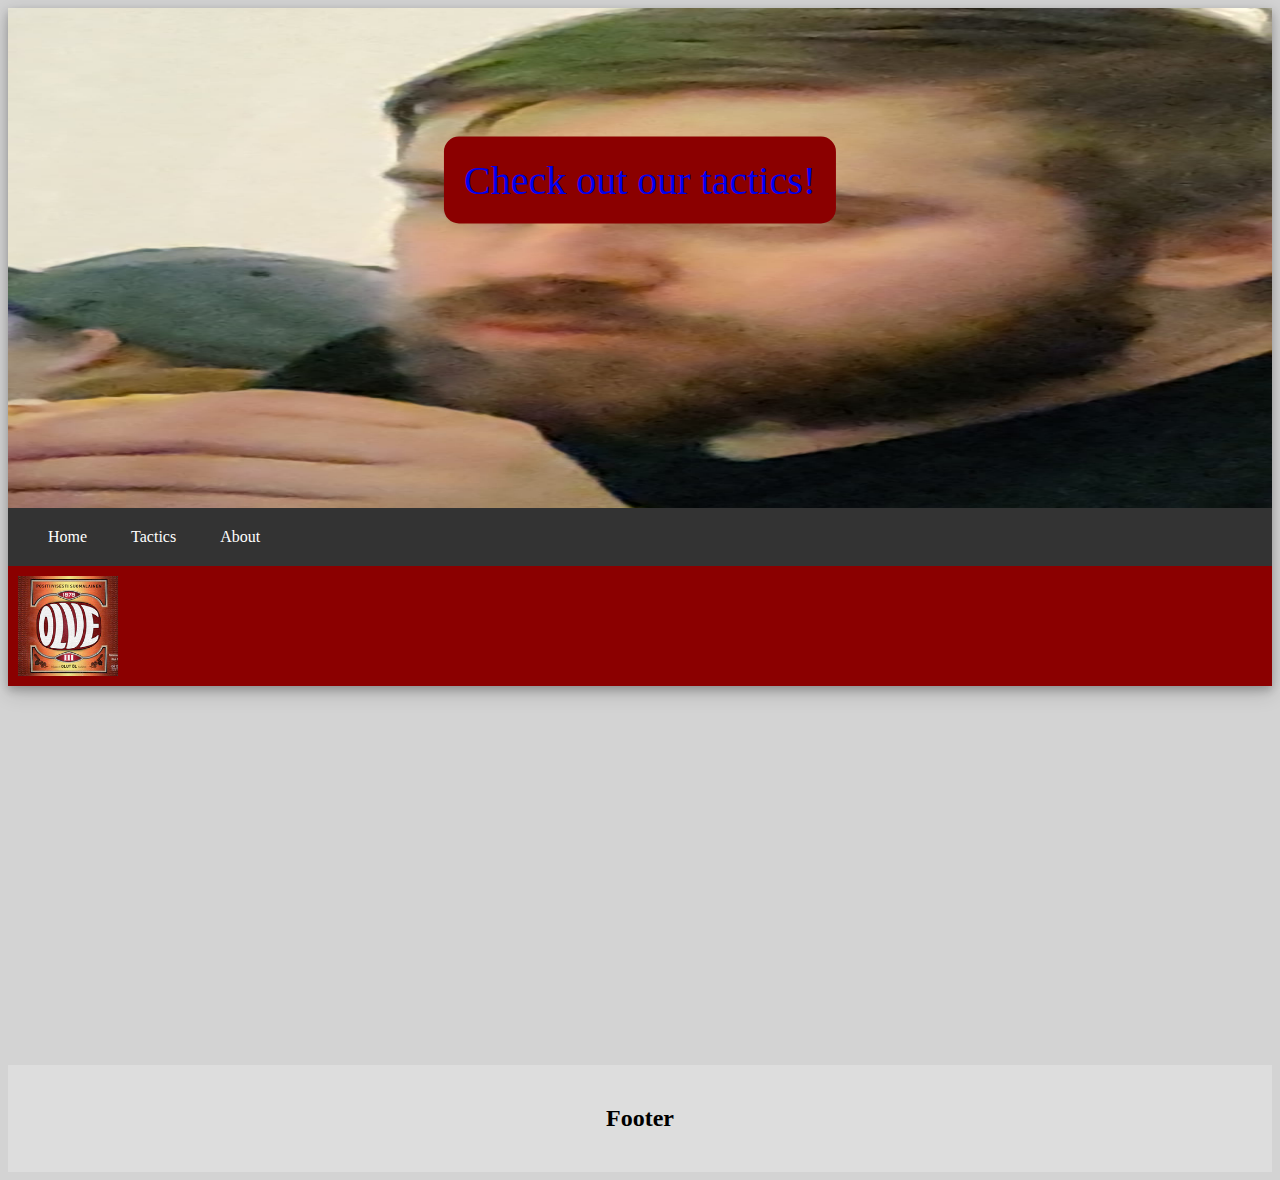
<file: index.html>
<!DOCTYPE html>
<html lang="en">
<head>
    <meta charset="UTF-8">
    <title>Olve </title>
    <link rel="stylesheet" type="text/css" href="css/olvestyles.css">
    <link rel="icon" href="img/Olve_III.jpg">
    <script src="https://ajax.googleapis.com/ajax/libs/jquery/3.4.1/jquery.min.js"></script>
</head>
<body>

<div class="navhead">
    <div class="bannercontainer">
        <img class="banner" src="img/ropelinen.jpg">
        <p id="meme">puhukaa TÄNNE :D</p>
        <div class="bannernappi">
            <a href="olvetaku.html" class="bannerlinkki">Check out our tactics!</a>
        </div>
    </div>
    <nav>
        <ul class="linkkilista">
            <li><a class="navilinkki" href="index.html">Home</a></li>
            <li><a class="navilinkki" href="olvetaku.html">Tactics</a></li>
            <li><a class="navilinkki" href="olveabout.html">About</a></li>
        </ul>
    </nav>
    <header id="headerMain">
        <img id="headerlogo" src="img/Olve_III.jpg" alt="Olve 3">
    </header>
</div>

    <div class="footer">
        <h2>Footer</h2>
    </div>
<script src="js/olvejs.js"></script>
</body>
</html>
</file>
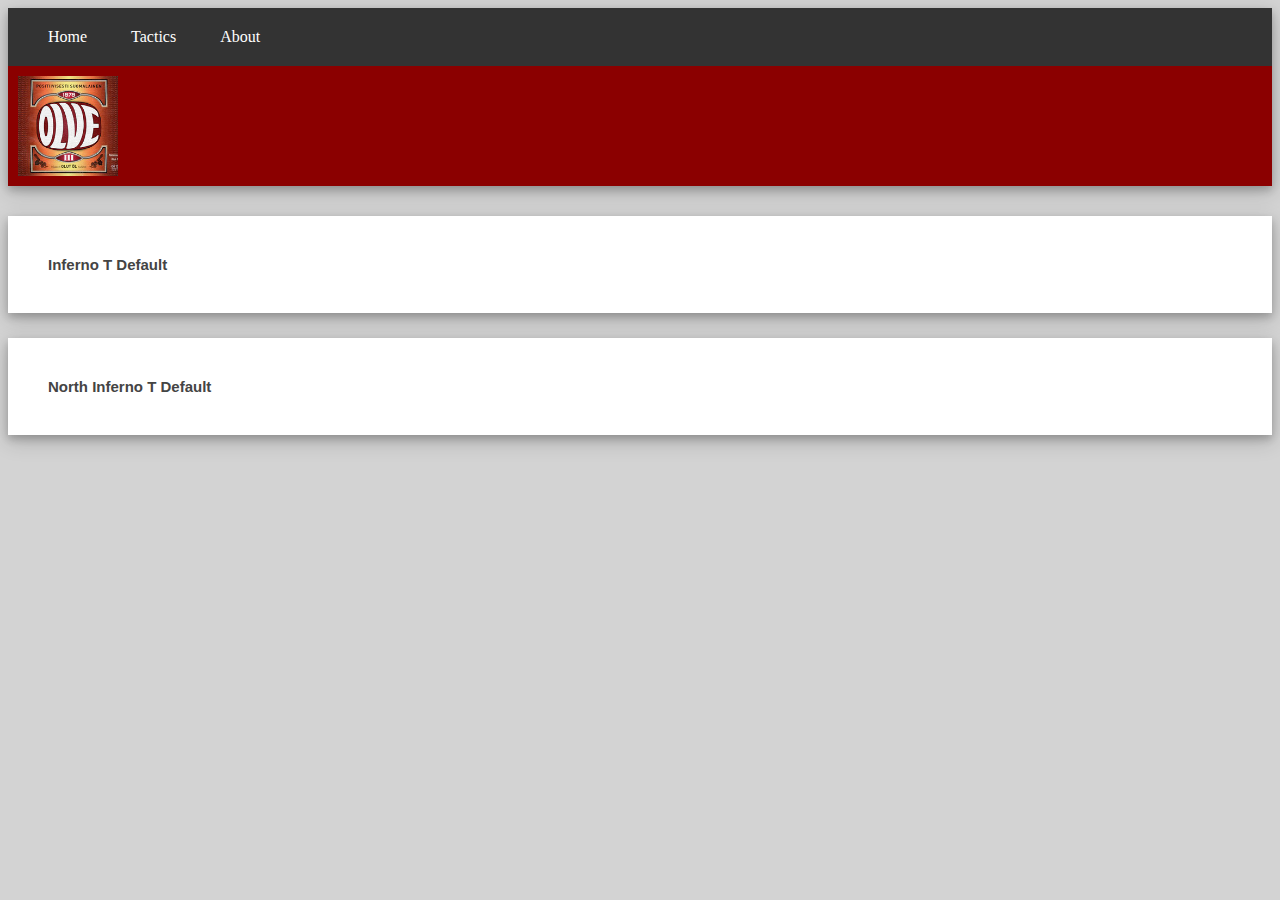
<file: inferno.html>
<!DOCTYPE html>
<html lang="en">
<head>
    <meta charset="UTF-8">
    <title>Inferno tactics</title>
    <link rel="stylesheet" type="text/css" href="css/olvestyles.css">
    <link href="css/lightbox.css" rel="stylesheet"/>
    <link rel="icon" href="img/Olve_III.jpg">
</head>
<body>

<div class="navhead">
    <nav>
        <ul class="linkkilista">
            <li><a class="navilinkki" href="index.html">Home</a></li>
            <li><a class="navilinkki" href="olvetaku.html">Tactics</a></li>
            <li><a class="navilinkki" href="olveabout.html">About</a></li>
        </ul>
    </nav>
    <header id="headerMain">
        <img id="headerlogo" src="img/Olve_III.jpg" alt="Olve 3">
    </header>
</div>

    <button type="button" class="collapsible">Inferno T Default</button>
    <div class="content">
        <h2 class="takuotsikko">Default</h2>
        <div class="kuvapalkki2">
            <a class="thumbnail" href="img/inferno_default_1.png" data-lightbox="kuva1"><img class="thumbnailpic" src="img/inferno_default_1.png" alt="Taku"></a>
            <div class="container">
                <h3>Banaani haltuun, holdataan puskut</h3>
                <p class="containerKuvaus">Möllö autolle, 2-1-2 holdi.</p>
            </div>
        </div>
        <div class="kuvapalkki2">
            <a class="thumbnail" href="img/inferno_default_2.png" data-lightbox="kuva1"><img class="thumbnailpic" src="img/inferno_default_2.png" alt="Taku"></a>
            <div class="container">
                <h3>Top mid haltuun, A appsit haltuun</h3>
                <p>Smoke longiin, möllö shorttiin ja 2 äijää perään.</p>
            </div>
        </div>
    </div>

    <button type="button" class="collapsible">North Inferno T Default</button>
    <div class="content">
        <h2 class="takuotsikko">Default</h2>
        <div class="kuvapalkki2">
            <a class="thumbnail" href="img/North_def_part1.png" data-lightbox="kuva2"><img class="thumbnailpic" src="img/North_def_part1.png" alt="Taku"></a>
            <div class="container">
                <h3>ebin</h3>
                <p class="containerKuvaus">ebin</p>
            </div>
        </div>
        <div class="kuvapalkki2">
            <a class="thumbnail" href="img/North_Def_part2.png" data-lightbox="kuva2"><img class="thumbnailpic" src="img/North_Def_part2.png" alt="Taku"></a>
            <div class="container">
                <h3>ebin</h3>
                <p>ebin</p>
            </div>
        </div>
        <div class="kuvapalkki2">
            <a class="thumbnail" href="img/North_Def_part3.png" data-lightbox="kuva2"><img class="thumbnailpic" src="img/North_Def_part3.png" alt="Taku"></a>
            <div class="container">
                <h3>ebin</h3>
                <p>ebin</p>
            </div>
        </div>
    </div>

    <script src="js/lightbox-plus-jquery.js"></script>
    <script src="js/olvejs.js"></script>
</body>
</html>
</file>
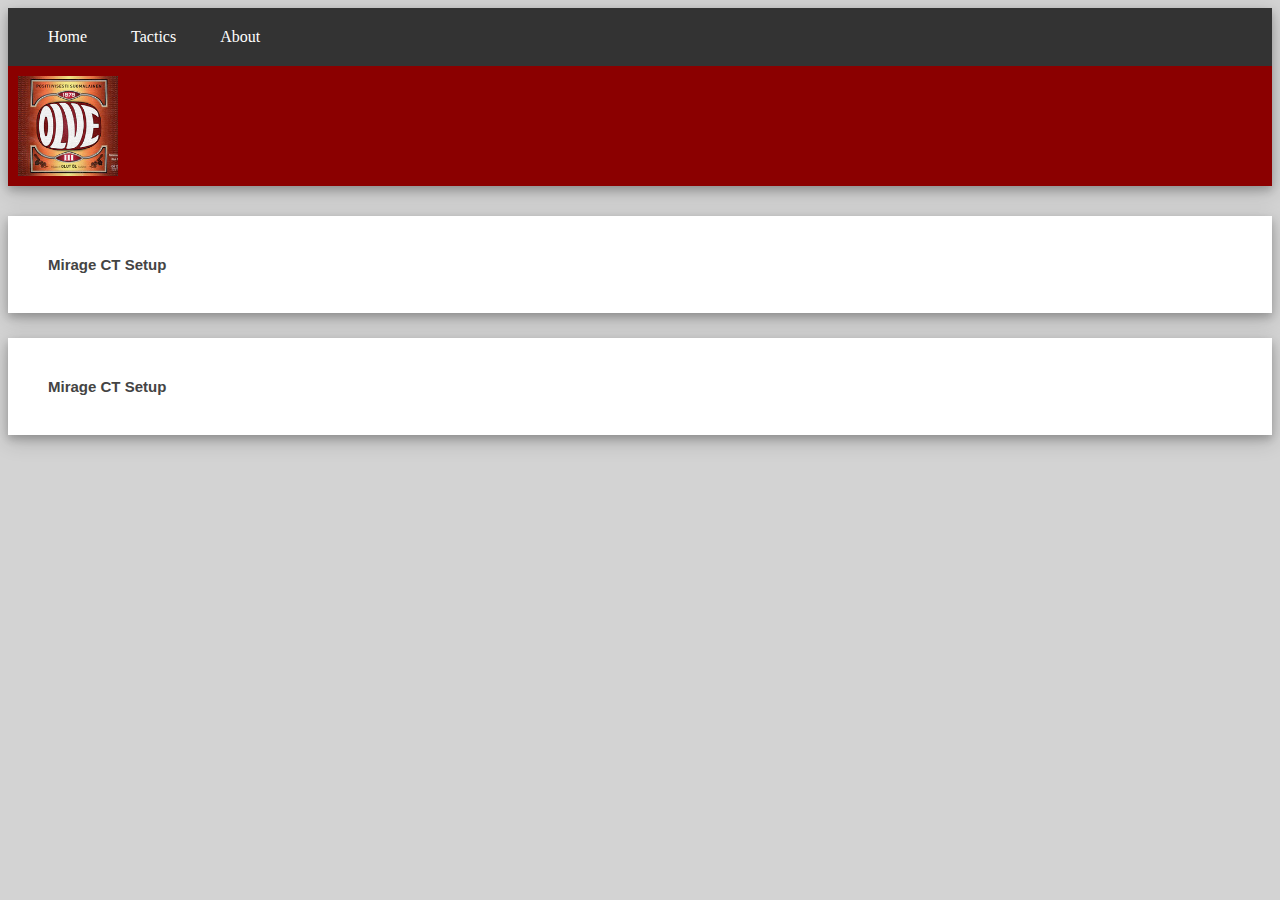
<file: mirage.html>
<!DOCTYPE html>
<html lang="en">
<head>
    <meta charset="UTF-8">
    <title>Mirage tactics</title>
    <link rel="stylesheet" type="text/css" href="css/olvestyles.css">
    <link href="css/lightbox.css" rel="stylesheet"/>
    <link rel="icon" href="img/Olve_III.jpg">
</head>
<body>

<div class="navhead">
    <nav>
        <ul class="linkkilista">
            <li><a class="navilinkki" href="index.html">Home</a></li>
            <li><a class="navilinkki" href="olvetaku.html">Tactics</a></li>
            <li><a class="navilinkki" href="olveabout.html">About</a></li>
        </ul>
    </nav>
    <header id="headerMain">
        <img id="headerlogo" src="img/Olve_III.jpg" alt="Olve 3">
    </header>
</div>

    <button type="button" class="collapsible">Mirage CT Setup</button>
    <div class="content">
        <div class="kuvapalkki2">
            <a class="thumbnail" href="img/mirage_CT_setup.png" data-lightbox="kuva3"><img class="thumbnailpic" src="img/mirage_CT_setup.png" alt="Taku"></a>
            <div class="container">
                <h3>Haastetaan mid-kontrolli</h3>
                <p class="containerKuvaus"></p>
            </div>
        </div>
    </div>

    <button type="button" class="collapsible">Mirage CT Setup</button>
    <div class="content">
        <div class="kuvapalkki2">
            <a class="thumbnail" href="img/mirage_CT_setup.png" data-lightbox="kuva3"><img class="thumbnailpic" src="img/mirage_CT_setup.png" alt="Taku"></a>
            <div class="container">
                <a class="utilitylink" href="img/dl.gif" data-lightbox="gif1"><img src="img/smoke.jpg" class="utility">
                <a class="utilitylink" href="img/dl.gif" data-lightbox="gif1"><img src="img/molotov.png" class="utility"></a>
                <h3>Haastetaan mid-kontrolli</h3>
                <p class="containerKuvaus"></p>
            </div>
        </div>
    </div>

    <script src="js/lightbox-plus-jquery.js"></script>
    <script src="js/olvejs.js"></script>
</body>
</html>
</file>
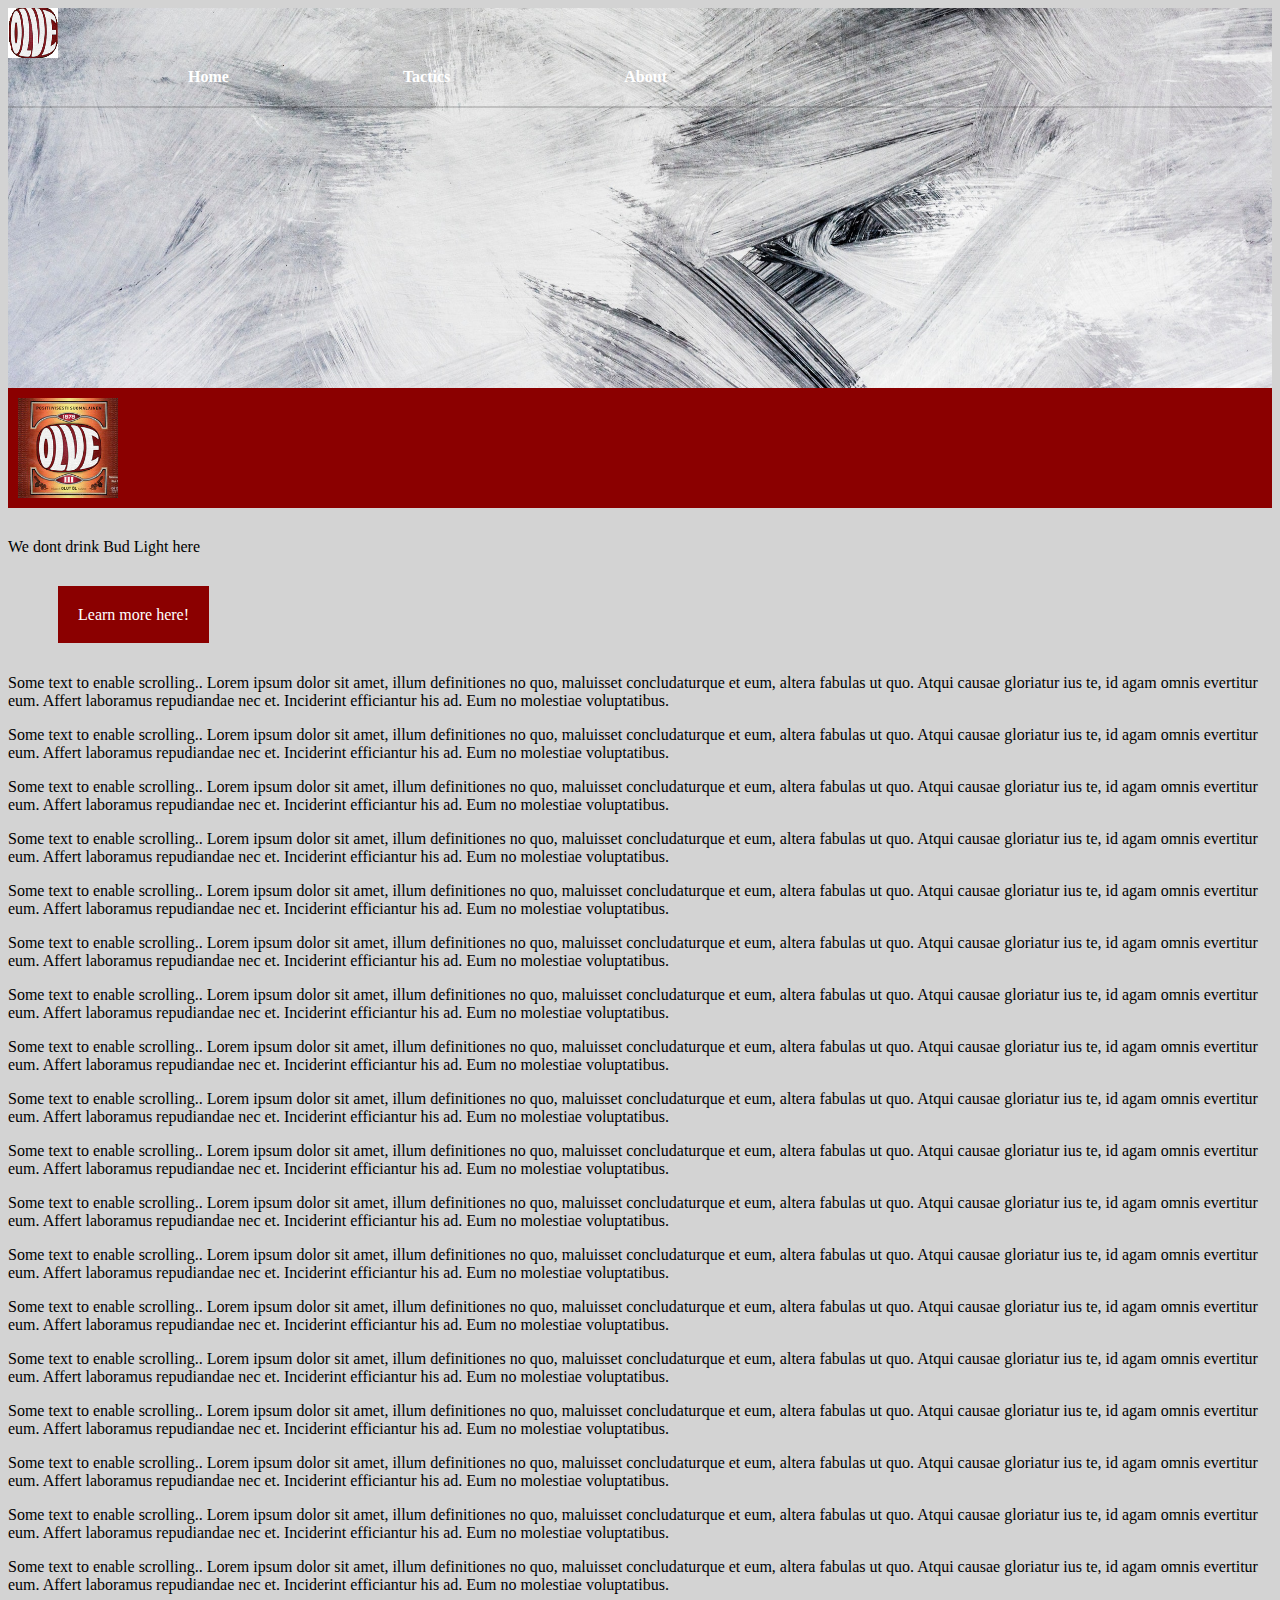
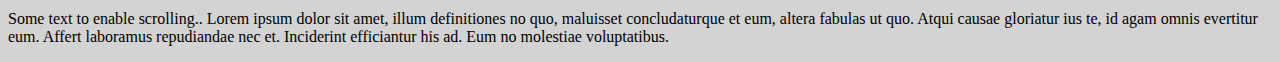
<file: olveabout.html>
<!DOCTYPE html>
<html lang="en">
<head>
    <meta charset="UTF-8">
    <title>About - OLVE3</title>
    <link rel="stylesheet" type="text/css" href="css/olvestyles.css">
    <link href="css/lightbox.css" rel="stylesheet"/>
    <link rel="icon" href="img/Olve_III.jpg">
    <style>
        .bg-img {
            background-image: url("img/attractiveBackground.jpg");
        }
    </style>
</head>
<body>

<div class="bg-img">
<div class="container2" id="myHeader">
    <img src="img/olve5.png" id="olvemini">
    <nav>
        <ul class="topnav">
            <li><a class="navilinkki" href="index.html">Home</a></li>
            <li><a class="navilinkki" href="olvetaku.html">Tactics</a></li>
            <li><a class="navilinkki" href="olveabout.html">About</a></li>
        </ul>
    </nav>
    <div id="viiva"></div>
</div>
</div>

<header id="headerMain">
    <img id="headerlogo" src="img/Olve_III.jpg" alt="Olve 3">
</header>
    <p>We dont drink Bud Light here</p>

    <div id="baitter">
        <a class="bait" href="https://www.youtube.com/watch?v=oGJr5N2lgsQ" target="_blank">Learn more here!</a>
    </div>
<p>Some text to enable scrolling.. Lorem ipsum dolor sit amet, illum definitiones no quo, maluisset concludaturque et eum, altera fabulas ut quo. Atqui causae gloriatur ius te, id agam omnis evertitur eum. Affert laboramus repudiandae nec et. Inciderint efficiantur his ad. Eum no molestiae voluptatibus.</p>
<p>Some text to enable scrolling.. Lorem ipsum dolor sit amet, illum definitiones no quo, maluisset concludaturque et eum, altera fabulas ut quo. Atqui causae gloriatur ius te, id agam omnis evertitur eum. Affert laboramus repudiandae nec et. Inciderint efficiantur his ad. Eum no molestiae voluptatibus.</p>
<p>Some text to enable scrolling.. Lorem ipsum dolor sit amet, illum definitiones no quo, maluisset concludaturque et eum, altera fabulas ut quo. Atqui causae gloriatur ius te, id agam omnis evertitur eum. Affert laboramus repudiandae nec et. Inciderint efficiantur his ad. Eum no molestiae voluptatibus.</p>
<p>Some text to enable scrolling.. Lorem ipsum dolor sit amet, illum definitiones no quo, maluisset concludaturque et eum, altera fabulas ut quo. Atqui causae gloriatur ius te, id agam omnis evertitur eum. Affert laboramus repudiandae nec et. Inciderint efficiantur his ad. Eum no molestiae voluptatibus.</p>
<p>Some text to enable scrolling.. Lorem ipsum dolor sit amet, illum definitiones no quo, maluisset concludaturque et eum, altera fabulas ut quo. Atqui causae gloriatur ius te, id agam omnis evertitur eum. Affert laboramus repudiandae nec et. Inciderint efficiantur his ad. Eum no molestiae voluptatibus.</p>
<p>Some text to enable scrolling.. Lorem ipsum dolor sit amet, illum definitiones no quo, maluisset concludaturque et eum, altera fabulas ut quo. Atqui causae gloriatur ius te, id agam omnis evertitur eum. Affert laboramus repudiandae nec et. Inciderint efficiantur his ad. Eum no molestiae voluptatibus.</p>
<p>Some text to enable scrolling.. Lorem ipsum dolor sit amet, illum definitiones no quo, maluisset concludaturque et eum, altera fabulas ut quo. Atqui causae gloriatur ius te, id agam omnis evertitur eum. Affert laboramus repudiandae nec et. Inciderint efficiantur his ad. Eum no molestiae voluptatibus.</p>
<p>Some text to enable scrolling.. Lorem ipsum dolor sit amet, illum definitiones no quo, maluisset concludaturque et eum, altera fabulas ut quo. Atqui causae gloriatur ius te, id agam omnis evertitur eum. Affert laboramus repudiandae nec et. Inciderint efficiantur his ad. Eum no molestiae voluptatibus.</p>
<p>Some text to enable scrolling.. Lorem ipsum dolor sit amet, illum definitiones no quo, maluisset concludaturque et eum, altera fabulas ut quo. Atqui causae gloriatur ius te, id agam omnis evertitur eum. Affert laboramus repudiandae nec et. Inciderint efficiantur his ad. Eum no molestiae voluptatibus.</p>
<p>Some text to enable scrolling.. Lorem ipsum dolor sit amet, illum definitiones no quo, maluisset concludaturque et eum, altera fabulas ut quo. Atqui causae gloriatur ius te, id agam omnis evertitur eum. Affert laboramus repudiandae nec et. Inciderint efficiantur his ad. Eum no molestiae voluptatibus.</p>
<p>Some text to enable scrolling.. Lorem ipsum dolor sit amet, illum definitiones no quo, maluisset concludaturque et eum, altera fabulas ut quo. Atqui causae gloriatur ius te, id agam omnis evertitur eum. Affert laboramus repudiandae nec et. Inciderint efficiantur his ad. Eum no molestiae voluptatibus.</p>
<p>Some text to enable scrolling.. Lorem ipsum dolor sit amet, illum definitiones no quo, maluisset concludaturque et eum, altera fabulas ut quo. Atqui causae gloriatur ius te, id agam omnis evertitur eum. Affert laboramus repudiandae nec et. Inciderint efficiantur his ad. Eum no molestiae voluptatibus.</p>
<p>Some text to enable scrolling.. Lorem ipsum dolor sit amet, illum definitiones no quo, maluisset concludaturque et eum, altera fabulas ut quo. Atqui causae gloriatur ius te, id agam omnis evertitur eum. Affert laboramus repudiandae nec et. Inciderint efficiantur his ad. Eum no molestiae voluptatibus.</p>
<p>Some text to enable scrolling.. Lorem ipsum dolor sit amet, illum definitiones no quo, maluisset concludaturque et eum, altera fabulas ut quo. Atqui causae gloriatur ius te, id agam omnis evertitur eum. Affert laboramus repudiandae nec et. Inciderint efficiantur his ad. Eum no molestiae voluptatibus.</p>
<p>Some text to enable scrolling.. Lorem ipsum dolor sit amet, illum definitiones no quo, maluisset concludaturque et eum, altera fabulas ut quo. Atqui causae gloriatur ius te, id agam omnis evertitur eum. Affert laboramus repudiandae nec et. Inciderint efficiantur his ad. Eum no molestiae voluptatibus.</p>
<p>Some text to enable scrolling.. Lorem ipsum dolor sit amet, illum definitiones no quo, maluisset concludaturque et eum, altera fabulas ut quo. Atqui causae gloriatur ius te, id agam omnis evertitur eum. Affert laboramus repudiandae nec et. Inciderint efficiantur his ad. Eum no molestiae voluptatibus.</p>
<p>Some text to enable scrolling.. Lorem ipsum dolor sit amet, illum definitiones no quo, maluisset concludaturque et eum, altera fabulas ut quo. Atqui causae gloriatur ius te, id agam omnis evertitur eum. Affert laboramus repudiandae nec et. Inciderint efficiantur his ad. Eum no molestiae voluptatibus.</p>
<p>Some text to enable scrolling.. Lorem ipsum dolor sit amet, illum definitiones no quo, maluisset concludaturque et eum, altera fabulas ut quo. Atqui causae gloriatur ius te, id agam omnis evertitur eum. Affert laboramus repudiandae nec et. Inciderint efficiantur his ad. Eum no molestiae voluptatibus.</p>
<p>Some text to enable scrolling.. Lorem ipsum dolor sit amet, illum definitiones no quo, maluisset concludaturque et eum, altera fabulas ut quo. Atqui causae gloriatur ius te, id agam omnis evertitur eum. Affert laboramus repudiandae nec et. Inciderint efficiantur his ad. Eum no molestiae voluptatibus.</p>



    <script src="js/lightbox-plus-jquery.js"></script>
    <script src="js/olvejs.js"></script>
</body>
</html>
</file>
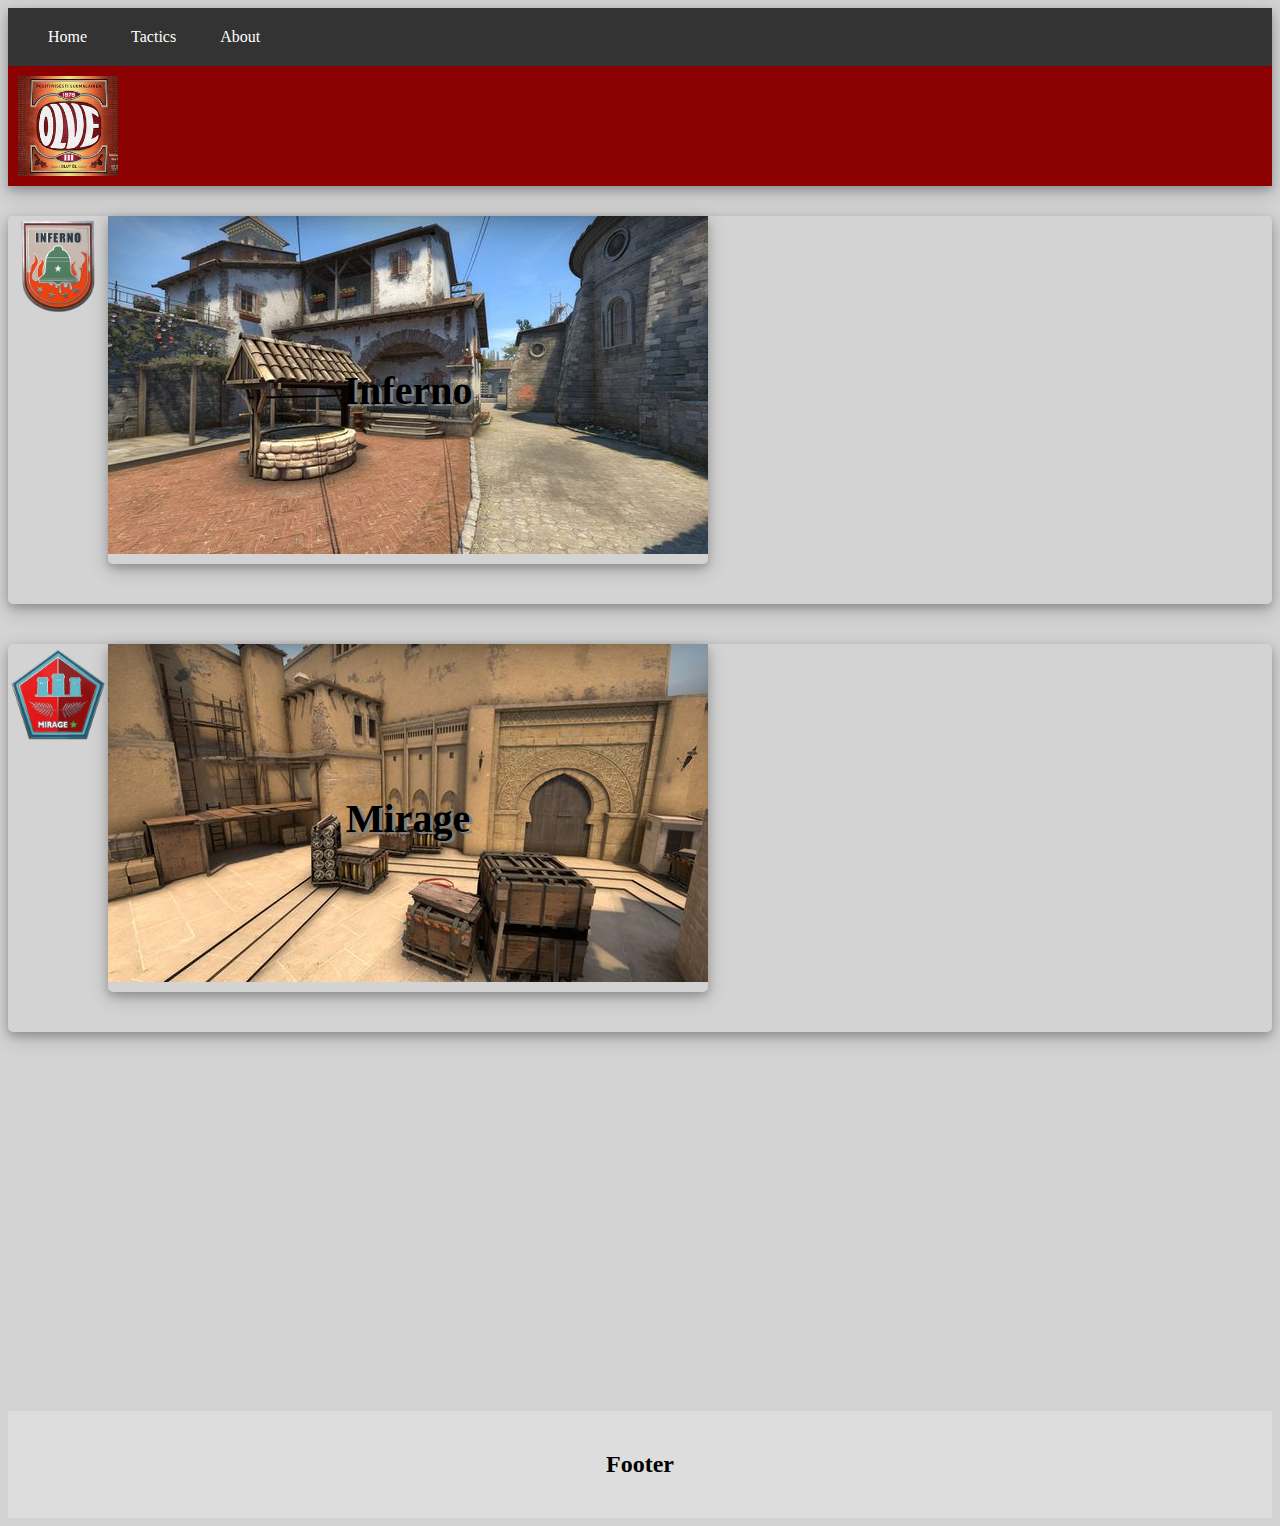
<file: olvetaku.html>
<!DOCTYPE html>
<html lang="en">
<head>
    <meta charset="UTF-8">
    <title>Taktiikat - OLVE3</title>
    <link rel="stylesheet" type="text/css" href="css/olvestyles.css">
    <link href="css/lightbox.css" rel="stylesheet"/>
    <link rel="icon" href="img/Olve_III.jpg">
</head>
<body>

<div class="navhead">
    <nav>
        <ul class="linkkilista">
            <li><a class="navilinkki" href="index.html">Home</a></li>
            <li><a class="navilinkki" href="olvetaku.html">Tactics</a></li>
            <li><a class="navilinkki" href="olveabout.html">About</a></li>
        </ul>
    </nav>
    <header id="headerMain">
        <img id="headerlogo" src="img/Olve_III.jpg" alt="Olve 3">
    </header>
</div>

    <div class="kuvapalkki" >
        <img class="smol" src="img/infernoThumbnail.png">
        <div class="kuvapalkki">
        <a class="thumbnail2" href="inferno.html"><img class="headerpic" src="img/infernoHeader.jpg" alt="Mapin header"><div class="headertext">Inferno</div></a>
        </div>
    </div>

    <div class="kuvapalkki" >
        <img class="smol" src="img/mirageThumbnail.png">
        <div class="kuvapalkki">
            <a class="thumbnail2" href="mirage.html"><img class="headerpic" src="img/mirageHeader.jpg" alt="Mapin headeri"><div class="headertext">Mirage</div></a>
        </div>
    </div>

    <div class="footer">
        <h2>Footer</h2>
    </div>
    <script src="js/lightbox-plus-jquery.js"></script>
</body>
</html>
</file>
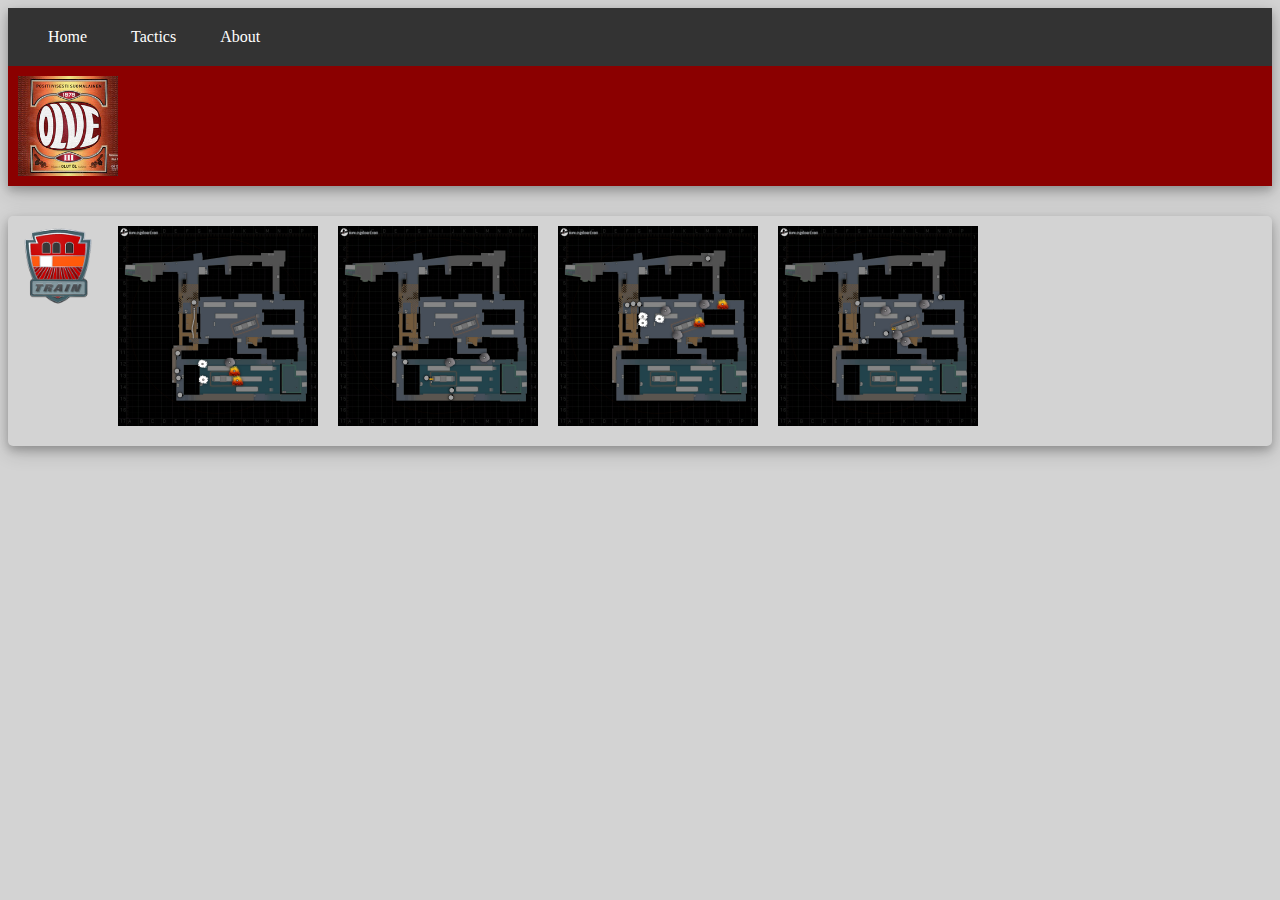
<file: train.html>
<!DOCTYPE html>
<html lang="en">
<head>

    <meta charset="UTF-8">
    <title>Inferno tactics</title>
    <link rel="stylesheet" type="text/css" href="css/olvestyles.css">
    <link href="css/lightbox.css" rel="stylesheet"/>
    <link rel="icon" href="img/Olve_III.jpg">
</head>
<body>

<div class="navhead">
    <nav>
        <ul class="linkkilista">
            <li><a class="navilinkki" href="index.html">Home</a></li>
            <li><a class="navilinkki" href="olvetaku.html">Tactics</a></li>
            <li><a class="navilinkki" href="olveabout.html">About</a></li>
        </ul>
    </nav>
    <header id="headerMain">
        <img id="headerlogo" src="img/Olve_III.jpg" alt="Olve 3">
    </header>
</div>

    <div class="kuvapalkki" >
        <img class="smol" src="img/trainThumbnail.png">
        <a class="thumbnail" href="img/train_basic_B-exec_1%20(1).png" data-lightbox="kuva4"><img class="thumbnailpic" src="img/train_basic_B-exec_1%20(1).png" alt="Taku"></a>
        <a class="thumbnail" href="img/train_basic_B-exec_2.png" data-lightbox="kuva4"><img class="thumbnailpic" src="img/train_basic_B-exec_2.png" alt="Taku"></a>
        <a class="thumbnail" href="img/train_basic_A-exec_1.png" data-lightbox="kuva5"><img class="thumbnailpic" src="img/train_basic_A-exec_1.png" alt="Taku"></a>
        <a class="thumbnail" href="img/train_basic_A-exec_2.png" data-lightbox="kuva5"><img class="thumbnailpic" src="img/train_basic_A-exec_2.png" alt="Taku"></a>
    </div>

    <script src="js/lightbox-plus-jquery.js"></script>
    <script src="js/olvejs.js"></script>
</body>
</html>
</file>
<file: css/olvestyles.css>
body {
    background-color: lightgray;
    font-family: "Verdana", serif;
}
#headerMain {
    background-color: darkred;
    margin-bottom: 30px;
    margin-top: 0;
    padding: 10px;
    text-align: center;
    font-size: 40px;
    display: flex;
    flex-direction: row;
}
.navilinkki {
    margin-top: 25px;
    margin-bottom: 0px;
    padding: 20px;
    border-style: hidden;
    text-decoration: none;
    transition: 0.25s;
}
ul.linkkilista li {
    display: inline-block;
}
.linkkilista {
    list-style-type: none;
    background-color: #333333;
    padding: 20px;
    margin: 0;

}
li a {
    color: white;
    text-align: center;
    padding: 14px 16px;
    text-decoration: none;
}

.navhead {
    box-shadow: 0 4px 8px 0 rgba(0, 0, 0, 0.2), 0 6px 20px 0 rgba(0, 0, 0, 0.19);
}

#headerlogo {
    height: 100px;
    width: 100px;
}
.thumbnail {
    padding: 0;
}

.thumbnail2 {
    padding: 0;
    transition: all 0.4s;
}

.thumbnail2:link {
    color: black;
}

.thumbnail2:visited {
    color: black;
}

.thumbnail2:hover {
    color: black;
    font-size: 40px;
    opacity: 0.8;
    font-weight: bold;
}

.thumbnail2:active {
    color: black;
}

.thumbnailpic {
    width: 200px;
    height: 200px;
    padding: 10px;
}
.navilinkki:hover {
    /*background-color: black;*/
}
.kuvapalkki {
    display: flex;
    flex-direction: row;
    margin-bottom: 40px;
    box-shadow: 0 4px 8px 0 rgba(0, 0, 0, 0.2), 0 6px 20px 0 rgba(0, 0, 0, 0.19);
    text-align: center;
    position: relative;
    font-size: 40px;
    font-weight: normal;
    text-shadow: 3px 2px grey;
    border-radius: 5px;
}
.footer {
    padding: 20px;
    text-align: center;
    background: #ddd;
    margin-top: 30%;

}
.smol {
    height: 100px;
    width: 100px;
}
.container {
    padding: 10px;
    display: block;
    overflow: auto;
}
.kuvapalkki2 {
    background-color: white;
    margin: 25px;
    max-width: 400px;
}
.fatherpalkki {
    background-color: white;
    box-shadow: 0 4px 8px 0 rgba(0, 0, 0, 0.2), 0 6px 20px 0 rgba(0, 0, 0, 0.19);
    margin-bottom: 25px;
    display: flex;
    flex-direction: row;
}
#jokukuva {
    -webkit-filter: blur(4px);filter: blur(4px);
}

.bait {
    border-style: hidden;
    text-decoration: none;
    background-color: darkred;
    padding: 20px;
    color: white;
}

#baitter {
    margin: 50px;
}

.headertext {
    position: absolute;
    top: 50%;
    left: 50%;
    transform: translate(-50%, -50%);
    font-size: 40px;
    font-weight: bold;
    text-shadow: 3px 2px grey;
}

.takuotsikko {
    text-align: center;
}

.banner {
    width: 100%;
    height: 500px;
    -webkit-transition: all 0.25s;
}



.bannertext {

}

.bannercontainer {
    text-align: center;
    height: 500px;
}

.bannernappi {
    border-style: hidden;
    text-decoration: none;
    padding: 20px;
    color: white;
    position: absolute;
    top: 20%;
    left: 50%;
    transform: translate(-50%, -50%);
    font-size: 40px;
    border-radius: 15px;
    background-image: linear-gradient(to right, darkred 50%, #000 50%);
    background-size: 200% 100%;
    background-repeat: no-repeat;
    background-position: bottom left;
    -webkit-transition: all 0.25s ease-in;
    -moz-transition: all 0.25s ease-in;
    transition: all 0.25s ease-in;
}

.bannernappi:hover {
    box-shadow: 0 6px 10px 0 rgba(0, 0, 0, 0.2), 0 8px 20px 0 rgba(0, 0, 0, 0.19);
    padding: 20px;
    -webkit-transition: all 0.25s ease-in;
    -moz-transition: all 0.25s ease-in;
    transition: all 0.25s ease-in;
    background-position: bottom right;
    color: white;
}

.bannerlinkki {
    text-decoration: none;
}

.bannerlinkki:visited {
    color: white;
}

#meme {
    margin: auto;
    text-align: center;
    font-size: 40px;
    font-weight: bold;
    text-shadow: 3px 2px grey;
    position: absolute;
    top: 20%;
    left: 50%;
    transform: translate(-50%, -50%);
}


.collapsible {
    background-color: #eee;
    color: #444;
    cursor: pointer;
    padding: 40px;
    width: 100%;
    border: none;
    text-align: left;
    outline: none;
    font-size: 15px;
    font-weight: bold;
    box-shadow: 0 4px 8px 0 rgba(0, 0, 0, 0.2), 0 6px 20px 0 rgba(0, 0, 0, 0.19);
    background-image: linear-gradient(to left, #fff 50%, #000 50%);
    background-size: 200% 100%;
    background-repeat: no-repeat;
    background-position: bottom right;
    -webkit-transition: all 0.25s ease-in;
    -moz-transition: all 0.25s ease-in;
    transition: all 0.25s ease-in;
}

.active, .collapsible:hover {
    background-color: #ccc;
    box-shadow: none;
    font-weight: bold;
    -webkit-transition: all 0.25s ease-in;
    -moz-transition: all 0.25s ease-in;
    transition: all 0.25s ease-in;
    background-position: bottom left;
    color: #fff;
}

.content {
    padding: 0 18px;
    max-height: 0;
    overflow: hidden;
    background-color: #f1f1f1;
    transition: max-height 0.2s ease-out;
    display: flex;
    flex-direction: row;
    margin-bottom: 25px;
}

.utility {
    height: 50px;
    width: 50px;
}

.utilitylink {
    height: 50px;
    width: 50px;
}

.bg-img {
    /* The image used */
    /*background-image: url("/img/attractiveBackground.jpg");*/

    min-height: 380px;

    /* Center and scale the image nicely */
    background-position: center;
    background-repeat: no-repeat;
    background-size: cover;

    /* Needed to position the navbar */
    position: relative;
}

/* Position the navbar container inside the image */
.container2 {
    position: absolute;
    margin: 0px;
    width: 100%;
    display: flex;
    flex-direction: row;
    height: 100px;
    overflow: hidden;
    transition: 0.25s;
}

/*.container2:hover {
    position: absolute;
    margin: 0px;
    width: 100%;
    background-color: #333;
    display: flex;
    flex-direction: row;
    height: 100px;
    overflow: hidden;
}*/

/* The navbar */
.topnav {
    overflow: hidden;
    list-style-type: none;
    padding: 20px;
    margin-top: 0;
}

ul.topnav li {
    display: inline-block;
    margin-left: 50px;
    margin-bottom: 15px;
    padding: 40px;
    font-weight: bold;
    background-image: linear-gradient(to left, transparent 50%, white 50%);
    background-size: 200% 20%;
    background-repeat: no-repeat;
    background-position: bottom right;
    -webkit-transition: all 0.25s ease-in;
    -moz-transition: all 0.25s ease-in;
    transition: all 0.25s ease-in;
}

ul.topnav li:hover {
    background-color: grey;
    box-shadow: 0 4px 8px 0 rgba(0, 0, 0, 0.2), 0 6px 20px 0 rgba(0, 0, 0, 0.19);
    font-weight: bold;
    -webkit-transition: all 0.25s ease-in;
    -moz-transition: all 0.25s ease-in;
    transition: all 0.25s ease-in;
    background-position: bottom left;
    color: #fff;
}

#olvemini {
    height: 50px;
    width: 50px;
    background-color: #333;
}

#viiva {
    margin: 0;
    padding: 1px;
    background-color: #333333;
    position: absolute;
    bottom: 0;
    width: 100%;
    opacity: 0.2;
}

.sticky {
    position: fixed;
    top: 0;
    width: 100%;
    background-color: #333;
}

#myHeader {
    transition: 0.25s;
}
/* Navbar links
.topnav a {
    float: left;
    color: #f2f2f2;
    text-align: center;
    padding: 14px 16px;
    text-decoration: none;
    font-size: 17px;
}

.topnav a:hover {
    background-color: #ddd;
    color: black;
}*/
</file>
